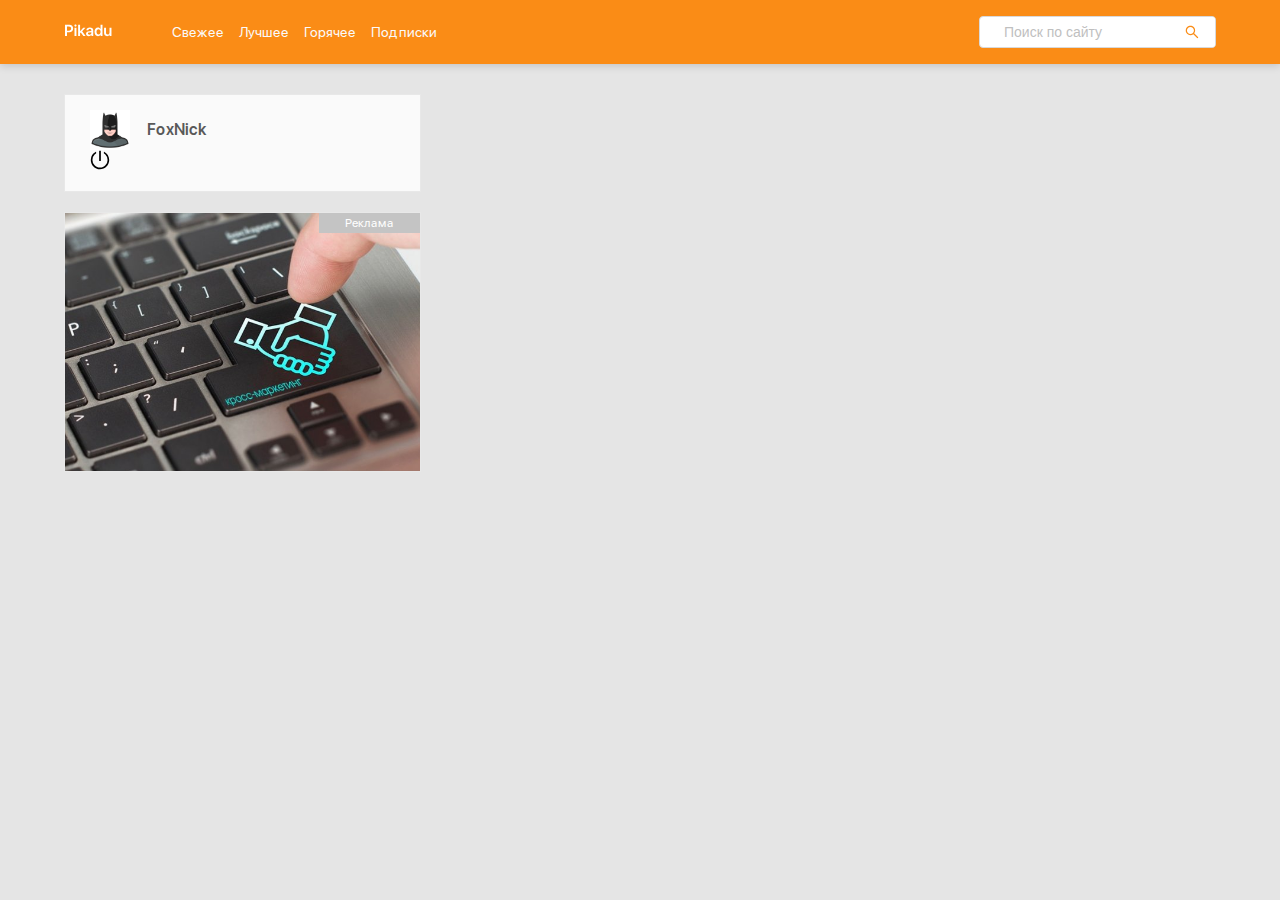
<file: newpost.html>
<!DOCTYPE html>
<html lang="ru">

<head>
    <meta charset="UTF-8">
    <meta name="viewport" content="width=device-width, initial-scale=1.0">
    <link rel="stylesheet" href="css/fonts.css">
    <link rel="stylesheet" href="css/style.css">
    <link rel="stylesheet" href="css/media.css">
    <title>PikaDu - новый пост</title>
</head>

<body>
    <header class="header">
        <div class="wrapper">
            <a href="index.html" class="header-logo"><img src="img/Pikadu.svg" alt="logo"></a>
            <nav class="header-nav">
                <ul class="header-menu">
                    <li class="header-menu-item"><a class="header-menu-link" href="#">Свежее</a></li>
                    <li class="header-menu-item"><a class="header-menu-link" href="#">Лучшее</a></li>
                    <li class="header-menu-item"><a class="header-menu-link" href="#">Горячее</a></li>
                    <li class="header-menu-item"><a class="header-menu-link" href="#">Подписки</a></li>
                </ul>
            </nav>
            <div class="input-group search">
                <input type="search" class="search-input" placeholder="Поиск по сайту">
                <button class="search-button">
                    <img src="img/search.svg" alt="search-icon">
                </button>
            </div>
            <div class="menu">
                <input type="checkbox" class="menu-active menu" id="menu-active">
                <label for="menu-active">
                    <div class="lines">
                        <div class="line-1"></div>
                        <div class="line-2"></div>
                        <div class="line-3"></div>
                    </div>
                </label>
            </div>
        </div>
    </header>

    <div class="content">
        <main class="posts">
            <form action="#" class="add-post">
                <input type="text" name="post-title" class="add-title" placeholder="Заголовок поста">
                <textarea name="post-text" id="text" class="add-text" placeholder="Текст вашего поста"></textarea>
                <div class="add-buttons">
                    <button class="button add-button" type="submit">
                        <svg class="icon icon-fire">
                            <use xlink:href="img/icons.svg#fire"></use>
                        </svg>
                        Опубликовать пост
                    </button>
                    <button class="button button-outline">
                        <svg class="icon icon-video">
                            <use xlink:href="img/icons.svg#video"></use>
                        </svg>
                        Видео
                    </button>
                    <button class="button button-outline">
                        <svg class="icon icon-photo">
                            <use xlink:href="img/icons.svg#photo"></use>
                        </svg>
                        Фото</button>
                </div>
            </form>
        </main>
        <aside class="sidebar">
            <div class="user">
                <a href="#" class="user-info">
                    <div class="user-avatar">
                        <img src="img/person.jpg" alt="photo: user" width="40" height="40">
                    </div>
                    <span class="user-name">FoxNick</span>
                </a>
                <a href="#" class="exit">
                    <svg class="icon icon-exit">
                        <use xlink:href="img/icons.svg#exit"></use>
                    </svg>
                </a>
            </div>
            <nav class="sidebar-nav">
                <ul class="sidebar-menu">
                    <li class="sidebar-menu-item"><a href="#" class="sidebar-menu-link">Ответы</a></li>
                    <li class="sidebar-menu-item"><a href="#" class="sidebar-menu-link active">Комментарии</a></li>
                    <li class="sidebar-menu-item"><a href="#" class="sidebar-menu-link">Оценки</a></li>
                    <li class="sidebar-menu-item"><a href="#" class="sidebar-menu-link">Сохраненное</a></li>
                    <li class="sidebar-menu-item"><a href="#" class="sidebar-menu-link">Подписки</a></li>
                    <li class="sidebar-menu-item"><a href="#" class="sidebar-menu-link">Заметки</a></li>
                    <li class="sidebar-menu-item"><a href="#" class="sidebar-menu-link">Игнор-лист</a></li>
                </ul>
            </nav>

            <a href="#" class="promo"></a>

        </aside>
    </div>

<script src="script.js"></script>
</body>

</html>
</file>
<file: css/fonts.css>
@font-face {
    font-family: 'SF Pro Display';
    src: url(../fonts/SFProDisplay-Medium.ttf) format('truetype');
    font-weight: 500;
    font-style: normal;
}

@font-face {
    font-family: 'SF Pro Display';
    src: url(../fonts/SFProDisplay-Heavy.ttf) format('truetype');
    font-weight: 900;
    font-style: normal;
}

@font-face {
    font-family: 'SF Pro Display';
    src: url(../fonts/SFProDisplay-UltralightItalic.ttf) format('truetype');
    font-weight: 200;
    font-style: italic;
}

@font-face {
    font-family: 'SF Pro Display';
    src: url(../fonts/SFProDisplay-RegularItalic.ttf) format('truetype');
    font-weight: normal;
    font-style: italic;
}

@font-face {
    font-family: 'SF Pro Display';
    src: url(../fonts/SFProDisplay-Thin.ttf) format('truetype');
    font-weight: 100;
    font-style: normal;
}

@font-face {
    font-family: 'SF Pro Display';
    src: url(../fonts/SFProDisplay-Light.ttf) format('truetype');
    font-weight: 200;
    font-style: normal;
}

@font-face {
    font-family: 'SF Pro Display';
    src: url(../fonts/SFProDisplay-BlackItalic.ttf) format('truetype');
    font-weight: 900;
    font-style: italic;
}

@font-face {
    font-family: 'SF Pro Display';
    src: url(../fonts/SFProDisplay-Bold.ttf) format('truetype');
    font-weight: bold;
    font-style: normal;
}

@font-face {
    font-family: 'SF Pro Display';
    src: url(../fonts/SFProDisplay-Black.ttf) format('truetype');
    font-weight: 900;
    font-style: normal;
}

@font-face {
    font-family: 'SF Pro Display';
    src: url(../fonts/SFProDisplay-SemiboldItalic.ttf) format('truetype');
    font-weight: 600;
    font-style: italic;
}

@font-face {
    font-family: 'SF Pro Display';
    src: url(../fonts/SFProDisplay-Ultralight.ttf) format('truetype');
    font-weight: 200;
    font-style: normal;
}

@font-face {
    font-family: 'SF Pro Display';
    src: url(../fonts/SFProDisplay-LightItalic.ttf) format('truetype');
    font-weight: 200;
    font-style: italic;
}

@font-face {
    font-family: 'SF Pro Display';
    src: url(../fonts/SFProDisplay-ThinItalic.ttf) format('truetype');
    font-weight: 100;
    font-style: italic;
}

@font-face {
    font-family: 'SF Pro Display';
    src: url(../fonts/SFProDisplay-MediumItalic.ttf) format('truetype');
    font-weight: 500;
    font-style: italic;
}

@font-face {
    font-family: 'SF Pro Display';
    src: url(../fonts/SFProDisplay-Semibold.ttf) format('truetype');
    font-weight: 600;
    font-style: normal;
}

@font-face {
    font-family: 'SF Pro Display';
    src: url(../fonts/SFProDisplay-HeavyItalic.ttf) format('truetype');
    font-weight: 900;
    font-style: italic;
}

@font-face {
    font-family: 'SF Pro Display';
    src: url(../fonts/SFProDisplay-Regular.ttf) format('truetype');
    font-weight: 400;
    font-style: normal;
}

@font-face {
    font-family: 'SF Pro Display';
    src: url(../fonts/SFProDisplay-BoldItalic.ttf) format('truetype');
    font-weight: 700;
    font-style: italic;
}
</file>
<file: css/style.css>
* {
    box-sizing: border-box;
    margin: 0;
    padding: 0;
}

body {
    font-family: 'SF Pro Display', sans-serif;
    font-weight: 400;
    font-style: normal;
    font-size: 14px;
    line-height: 22px;
    background: #E5E5E5;
}

/* HEADER */

.header {
    background: #FA8C16;
    color: #fff;
    padding-top: 16px;
    padding-bottom: 16px;
    box-shadow: 0px 2px 8px rgba(0, 0, 0, 0.15);
    margin-bottom: 30px;
}

.wrapper {
    max-width: 1200px;
    width: 90%;
    margin: auto;
    display: flex;
    justify-content: space-between;
    align-items: center;
}

.header-nav {
    margin-left: 60px;
    margin-right: auto;
}

.header-menu {
    display: flex;
    list-style: none;
}

.header-menu-link {
    text-decoration: none;
    color: #fafafa;
    margin-right: 15px;
}

.input-group {
    position: relative;
    background: #fff;
    border-radius: 4px;
    overflow: hidden;
    border: 1px solid #d9d9d9;
    display: flex;
    justify-content: space-between;
    align-items: center;
    padding: 5px 10px 5px 12px;
    max-width: 237px;
    width: 60%;
    height: 32px;
}

.search-input {
    width: 80%;
    height: 100%;
    border: 0;
    font-size: 14px;
    line-height: 22px;
    padding-left: 12px;
}

.search-button {
    height: 100%;
    width: 20%;
    border: 0;
    background-color: #fff;
    position: absolute;
    right: 0;
    top: 0;
    cursor: pointer;
    display: flex;
    align-items: center;
    justify-content: center;
}

.search-input::-moz-placeholder {color: #BFBFBF;}
.search-input::-webkit-input-placeholder { color: #BFBFBF; }
.search-input:-ms-input-placeholder { color: #BFBFBF; }
.search-input::-ms-input-placeholder { color: #BFBFBF; }
.search-input::placeholder { color: #BFBFBF; }

input[type="checkbox"] { /*убираем стандартный*/
    display: none;
}

/* CONTENT */

.content {
    max-width: 1200px;
    width: 90%;
    margin: auto;
    display: flex;
    justify-content: space-between;
    align-items: flex-start;
}

.posts {
    display: none;
    max-width: 67%;
    width: 100%;
}

.posts.visible {
    display: block;
}

.post {
    background-color: #fff;
    border: 1px solid #E8E8E8;
    margin-bottom: 30px;
}

.post-body {
    padding-top: 35px;
    padding-left: 35px;
    padding-right: 35px;
}

.post-title {
    margin-bottom: 19px;
    font-weight: 600;
    font-size: 16px;
    line-height: 24px;
    color: #262626;
}

.post-text {
    color: #262626;
    margin-top: 20px;
}

.post-texts:first-child {
    margin-top: 0;
}

.tags {
    margin-bottom: 22px;
    margin-top: 12px;
    color: #BFBFBF;
}

.tag {
    color: #BFBFBF;
    margin-left: 10px;
    text-decoration: none;
    cursor: pointer;
}

.tag:first-child {
    margin-left: 0;
}

.post-footer {
    display: flex;
    justify-content: space-between;
    align-items: center;
    border-top: 1px solid #E8E8E8;
    background: #FAFAFA;
    padding-left: 35px;
    padding-right: 35px;
    padding-top: 13px;
    padding-bottom: 13px;
}

.post-footer svg.icon {
    fill: #8C8C8C;
}

.post-buttons {
    display: flex;
    align-items: center;
}

.post-btn {
    background: transparent;
    border:0;
    color: #8C8C8C;
    display: flex;
    align-items: center;
    margin-right: 19px;
    cursor: pointer;
}

.post-authors {
    display: flex;
    justify-content: space-between;
    align-items: center;
}

.author-link {
    line-height: 0;
}

.author-about {
    text-align: right;
}

.author-username {
    display: block;
}

.author-avatar {
    width: 34px;
    height: 34px;
    margin-left: 9px;
    border-radius: 4px;
    object-fit: cover;

}

.author-username {
    font-size: 12px;
    line-height: 20px;
    color: #8C8C8C;
    text-decoration: none;
}

.post-time {
    font-size: 12px;
    line-height: 20px;
    color: #BFBFBF;
}

.icon-like, .icon-comments {
    margin-right: 6px;
}

/* SIDEBAR */

.sidebar {
    width: 31%;
}

.login {
    align-items: center;
    justify-content: space-between;
    background: #fafafa;
    border: 1px solid #e8e8e8;
    padding: 15px 25px;
}

.login-form {
    display: flex;
    flex-direction: column;
}

.login-title {
    text-align: left;
    margin-bottom: 10px;
    font-size: 16px;
    font-weight: 600;
    color: #595959;
    line-height: 24px;
}

.login-input {
    display: block;
    background: #fff;
    border: 1px solid #e8e8e8;
    padding: 10px 15px;
    margin-bottom: 15px;
}

.login-forget {
    text-align: center;
    font-size: 12px;
    text-decoration: none;
    color: #757575;
    margin-bottom: 10px;
    font-style: italic;
}

.login-signin {
    background: #FAAD14;
    border: 0;
    border-radius: 2px;
    -webkit-border-radius: 2px;
    -moz-border-radius: 2px;
    -ms-border-radius: 2px;
    -o-border-radius: 2px;
    text-transform: uppercase;
    line-height: 32px;
    cursor: pointer;
    color: #fff;
    font-size: 12px;
    margin-bottom: 15px;
    outline: none;
    -webkit-transition: all 0.4s ease;
    -moz-transition: all 0.4s ease;
    -ms-transition: all 0.4s ease;
    -o-transition: all 0.4s ease;
}

.login-signin:hover {
    background-color: #fa8614;
}

.login-signin:active {
    filter: brightness(85%);
    -webkit-filter: brightness(85%);
}

.login-signup {
    border: 0;
    background: #E5E5E5;
    border-radius: 2px;
    -webkit-border-radius: 2px;
    -moz-border-radius: 2px;
    -ms-border-radius: 2px;
    -o-border-radius: 2px;
    text-transform: uppercase;
    line-height: 32px;
    cursor: pointer;
    color: #757575;
    font-size: 12px;
    outline: none;
    transition: all 0.4s ease;
    -webkit-transition: all 0.4s ease;
    -moz-transition: all 0.4s ease;
    -ms-transition: all 0.4s ease;
    -o-transition: all 0.4s ease;
}

.login-signup:hover {
    background-color: #afaeae;
    color: #fff;
}

.user {
    background: #fafafa;
    border: 1px solid #e8e8e8;
    padding: 15px 25px;
}

.user-container {
    display: flex;
    align-items: center;
    justify-content: space-between;
}

.user-info {
    display: flex;
    flex-direction: row;
    align-items: center;
    text-decoration: none;
    line-height: 0;
    margin-right: auto;
}

.user-avatar {
    border-radius: 50%;
    margin-right: 17px;
    object-fit: cover;
}

.user-name {
    font-weight: 600;
    font-size: 16px;
    line-height: 24px;
    color: #595959;
}

.edit {
    margin-right: 15px;
}

.edit-container {
    display: none;
    margin-bottom: 5px;
    margin-top: 15px;
}

.edit-container.visible{
   display: block;
}

.edit-title {
    font-weight: 600;
    font-size: 16px;
    line-height: 24px;
    color: #595959;
}

.edit-label {
    display: block;
    padding: 5px 0;
}

.edit-input {
    display: block;
    padding: 5px 10px;
    margin: 0 auto;
    width: 100%;
}

.icon-edit {
    fill: #595959;
    width: 20px;
    height: 20px;
}

.edit-btn {
    display: block;
    width: 100%;
    background: #FAAD14;
    border: 0;
    border-radius: 2px;
    -webkit-border-radius: 2px;
    -moz-border-radius: 2px;
    -ms-border-radius: 2px;
    -o-border-radius: 2px;
    text-transform: uppercase;
    line-height: 32px;
    cursor: pointer;
    color: #fff;
    font-size: 12px;
    margin-top: 10px;
    margin-bottom: 10px;
    outline: none;
    -webkit-transition: all 0.4s ease;
    -moz-transition: all 0.4s ease;
    -ms-transition: all 0.4s ease;
    -o-transition: all 0.4s ease;
}

.edit-btn:hover {
    background-color: #fa8614;
}

.icon-exit {
    fill: #000;
    width: 20px;
    height: 20px;
}

.sidebar-nav {
    display: none;
    background: #fff;
}

.sidebar-menu {
    list-style: none;
    border: 1px solid #e8e8e8;
    border-top: none;
}

.sidebar-menu-link {
    text-decoration: none;
    color: #595959;
    padding: 16px 48px;
    display: inline-block;
    width: 100%;
}

.sidebar-menu-link:hover {
    background-color: #FFFBE6;
    color: #FAAD14;
}

.sidebar-menu-link.active {
    background-color: #FFFBE6;
    color: #FAAD14;
    border-right: 3px solid #FAAD14;
}

.button {
    padding: 13px;
    background: #FAAD14;
    color: #fff;
    text-decoration: none;
    border-radius: 4px;
    text-align: center;
    border: 0;
    cursor: pointer;
}

.button-new-post {
    display: none;
    width: 100%;
    font-size: 16px;
    line-height: 24px;
    margin-top: 20px;
    margin-bottom: 20px;
}

.button-new-post.visible {
    display: block;
}

.icon-fire {
    fill: #fff;
    width: 16px;
    height: 12px;
}

.card {
    background: #fff;
    border: 1px solid #e8e8e8;
}

.card-header {
    background: #FAFAFA;
    border-bottom: 1px solid #E8E8E8;
    padding: 23px 25px;
}

h2.card-title {
    font-weight: 600;
    font-size: 16px;
    line-height: 24px;
    color: #595959;
}

.card-body {
    padding: 22px 40px 30px 25px;
}

.card-body-title {
    display: block;
    text-decoration: none;
    font-weight: 600;
    font-size: 16px;
    line-height: 24px;
    color: #D48806;
    margin-bottom: 10px;
}

.card-text {
    color: #262626;
}

.promo {
    display: block;
    background: #fff url('../img/promo.jpg') no-repeat center center / cover;
    width: 100%;
    height: 260px;
    border: 1px solid #E8E8E8;
    margin-top: 20px;
    margin-bottom: 20px;
    position: relative;
}

.promo::before {
    content: 'Реклама';
    position: absolute;
    right: 0;
    top: 0;
    background: #c4c4c4;
    padding: 0 26px;
    font-size: 12px;
    line-height: 20px;
    color: #FFFFFF;
}

/* POST PAGE */

.add-post {
    display: none;
    flex-direction: column;
    max-width: 67%;
    width: 100%;
}

.add-post.visible {
    display: flex;
}

.add-title, .add-text, .add-tags {
    background: #FFF;
    border: 1px solid #E8E8E8;
    padding: 23px 30px;
    margin-bottom: 16px;
}

.add-title::-moz-placeholder {
    font-weight: 600;
    font-size: 16px;
    line-height: 24px;
    color: #000;
}

.add-title::-webkit-input-placeholder {
    font-weight: 600;
    font-size: 16px;
    line-height: 24px;
    color: #000;
}

.add-title:-ms-input-placeholder {
    font-weight: 600;
    font-size: 16px;
    line-height: 24px;
    color: #000;
}

.add-title::-ms-input-placeholder {
    font-weight: 600;
    font-size: 16px;
    line-height: 24px;
    color: #000;
}

.add-title::placeholder {
    font-weight: 600;
    font-size: 16px;
    line-height: 24px;
    color: #000;
}

.add-text {
    min-height: 362px;
    resize: none;
}

.add-text::-moz-placeholder { color: #595959; }
.add-text::-webkit-input-placeholder { color: #595959; }
.add-text:-ms-input-placeholder { color: #595959; }
.add-text::-ms-input-placeholder { color: #595959; }
.add-text::placeholder { color: #595959; }

.add-button {
    max-width: 370px;
    width: 100%;
    margin-right: 2%;
}

.button-outline {
    background: #fff;
    border: 1px solid #ffc53d;
    border-radius: 4px;
    color: #FFC53D;
    padding: 13px 16px;
    margin-right: 1%;
    cursor: pointer;
}

.icon-video, .icon-photo {
    fill: #FFC53D;
    width: 14px;
    height: 12px;
}
</file>
<file: css/media.css>
@media (max-width: 990px) {

    .menu {
        display: flex;
        flex-direction: row;
    }

    label {
        display: flex;
        flex-direction: row;
    }

    .lines {
        z-index: 1;
        cursor: pointer;
    }

    .lines [class^="line-"] { /*оформляем линии бургера*/
        width: 40px;
        height: 4px;
        border-radius: 8px;
        background-color: #fff;
        margin: 10px 0;
        transition: all 0.6s ease;
    }
    
    #menu-active:checked ~ label .line-1 { /*при щелке на label*/
        transform: translatey(14px) rotate(45deg); /*линия 1 изменяется*/
    }
    
    #menu-active:checked ~ label .line-2 { /*при щелке на label*/
        transform: scale(0); /*линия 2 прячется*/
    }
    
    #menu-active:checked ~ label .line-3 { /*при щелке на label*/
        transform: translatey(-14px) rotate(-45deg); /*линия 3 изменяется*/
    }
    

    .header {
        position: fixed;
        z-index: 100;
        left: 0;
        top: 0;
        right: 0;
        width: 100%;
        margin-bottom: 0;
    }

    .content {
        margin-top: 94px;
    }

    .sidebar {
        position: fixed;
        z-index: 101;
        top: 84px;
        right: 0;
        bottom: 0;
        height: calc(100% - 64px);
        max-width: 320px;
        width: 100%;
        background-color: #fff;
        box-shadow: 1px 1px 10px rgba(0, 0, 0, 0.15 );
        padding: 20px;
        transform: translateX(100%);
        transition: transform 0.2s;
        overflow-y: auto;
    }

    .sidebar.visible {
        transform: translateX(0);
    }

    .posts {
        max-width: 100%;
    }

    .header-nav {
        display: none;
    }

    .header-menu {
        width: 90%;
        margin: auto;
    }

}

 @media (max-width: 600px) {

    .add-buttons {
        display: flex;
        flex-direction: column;
    }

    .add-button {
        max-width: 100%;
    }

    .button-outline {
        margin-right: 0;
        margin-top: 15px;
    }

}

@media (max-width: 480px) {

    .search-input {
        width: 60%;
    }

    .post-footer {
        flex-direction: column;
        align-items: flex-start;
    }

    .post-authors {
        margin-top: 15px;
    }

    .author-about {
        order: 2;
        text-align: left;
    }

    .author-avatar {
        margin-left: 0;
        margin-right: 9px;
    }
}

@media (max-width: 300px) {

    .input-group {
        display: none;
    }

    .content {
        margin-top: 70px;
        margin-bottom: 60px;
    }

    .post-body {
        padding: 20px 10px;
    }

    .post-footer {
        padding: 10px;
    }

    .post-buttons {
        flex-wrap: wrap;
    }

    .tags {
        margin-bottom: 10px;
        margin-top: 10px;
    }

    .post-btn {
        margin-top: 10px;
    }

    .header-menu {
        display: flex;
        flex-wrap: wrap;
    }

}
</file>
